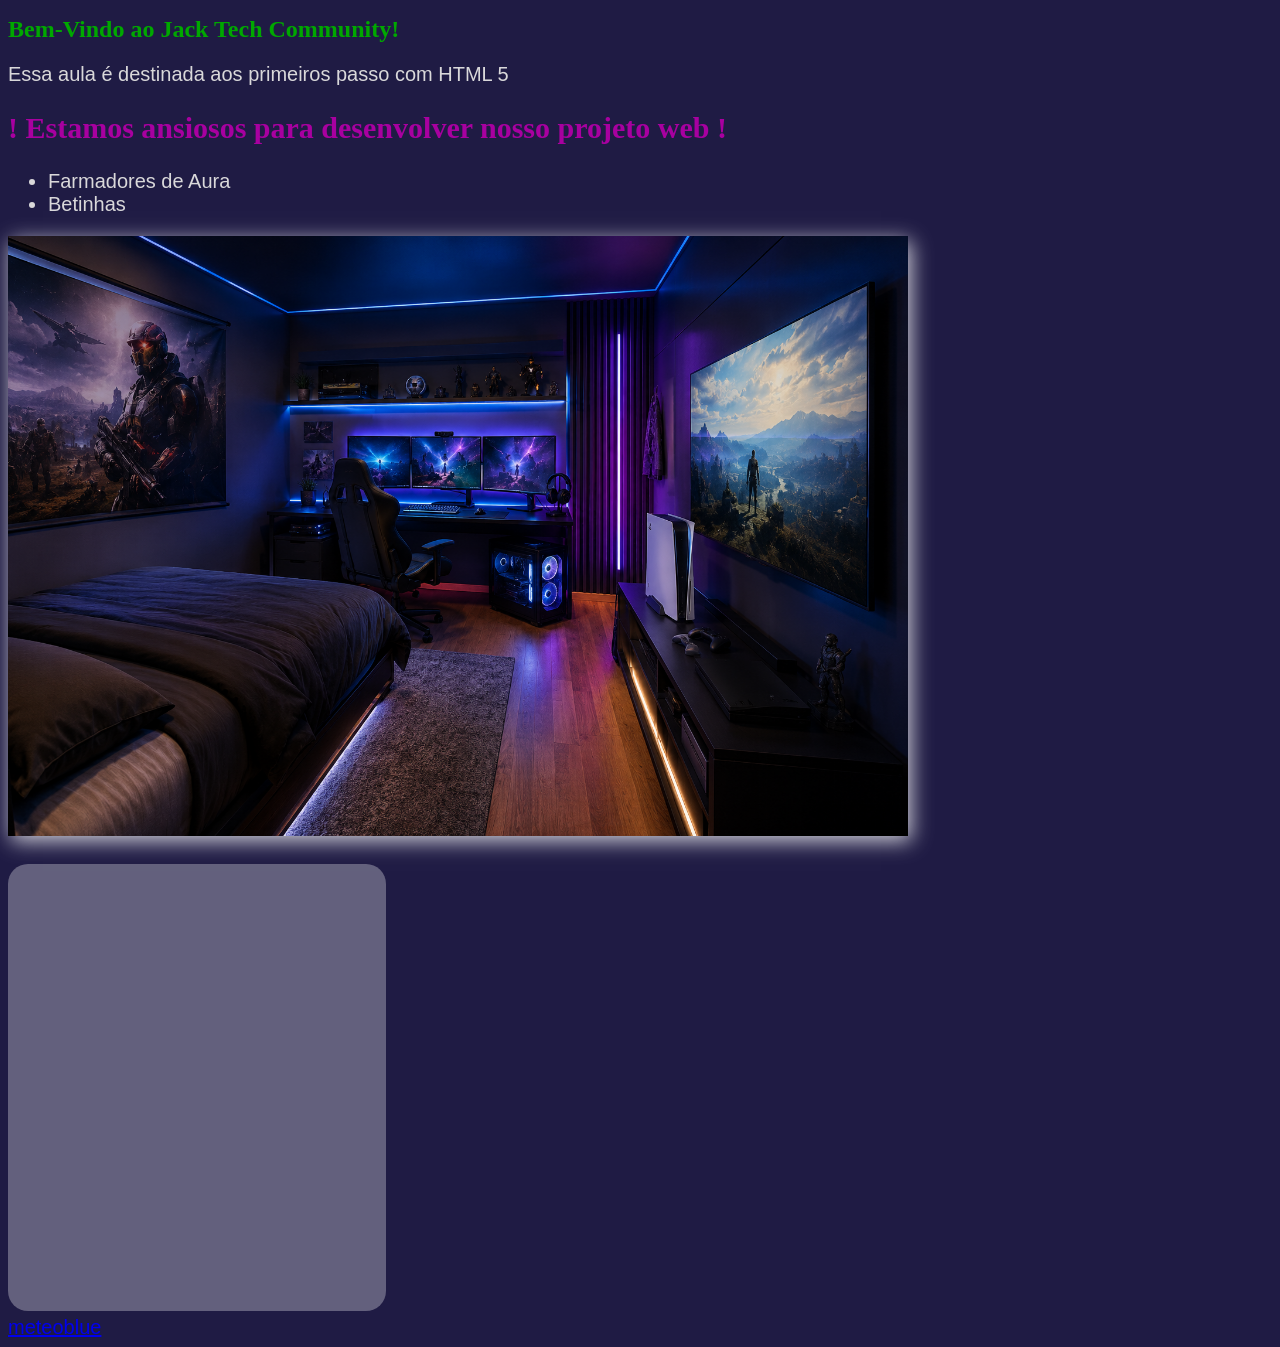
<file: Games/Kodland/Python-Pro/dev-web/index.html>
<!DOCTYPE html>
<html lang="pt-BR">
<head>
    <title>Comunidade Jack Tech!</title>
    <link rel="stylesheet" href="style.css">
</head>
<body>
    <h1>Bem-Vindo ao Jack Tech Community!</h1>
    <p>Essa aula é destinada aos primeiros passo com HTML 5</p>
    <h2>! Estamos ansiosos para desenvolver nosso projeto web !</h2>

    <ul>
        <li>Farmadores de Aura</li>
        <li>Betinhas</li>
    </ul>

    <img src="img/gamer.png" alt="Image 1" width="900" height="600">
    <br><br>
    <iframe src="https://www.meteoblue.com/pt/tempo/widget/daily/artur-nogueira_brasil_3471395?geoloc=fixed&tempunit=CELSIUS&windunit=KILOMETER_PER_HOUR&precipunit=MILLIMETER&days=7&coloured=coloured&pictoicon=1&maxtemperature=1&mintemperature=1&windspeed=1&windgust=1&winddirection=1&uv=1&humidity=1&precipitation=1&precipitationprobability=1&spot=1&pressure=1&layout=light&user_key=9bad4d19fdb454ad&embed_key=45b4d4f36c121c09&sig=e76a6ce473741fc6cf70b41baabc92a272b3a640a13bd32a87354087419a849c" frameborder="0" scrolling="NO" allowtransparency="true" sandbox="allow-same-origin allow-scripts allow-popups allow-popups-to-escape-sandbox" style="width: 378px;height: 447px;border: 0;overflow: hidden;"></iframe><div><!-- DO NOT REMOVE THIS LINK --><a href="https://www.meteoblue.com/pt/tempo/semana/index" target="_blank" rel="noopener">meteoblue</a></div>
</body>
</html>
</file>
<file: Games/Kodland/Python-Pro/dev-web/style.css>
body {
    font-family: Arial,  sans-serif; /* Font family */
    font-size: 20px; /* O tamanho da fonte principal<p></p> tag  */
    background-color: #1f1b44; /* A cor do plano de fundo da página */
    color: #d9d8da; /* A cor do texto */ 
}

h1 {
    color: #00a800; /* A cor do cabeçalho */
    font-size: 24px; /* A cor da fonte do cabeçalho */
    font-family: Georgia, serif; /* A font usada no cabeçalho*/
    animation: color-change 3s infinite;
}

@keyframes color-change {
    0%   { color: #00a2a8; }
    50%  { color: #da6a6a; }
    100% { color: #00a2a8; }
}

h2 {
    color: #a800a0; /* A cor do cabeçalho */
    font-family: Georgia, serif; /* A font usada no cabeçalho*/
}

img {
    box-shadow: 3px 5px 20px rgba(255, 255, 255, 0.8);
}

iframe {
    background-color: rgba(255, 255, 255, 0.3);
    border-radius: 20px;
}
</file>
